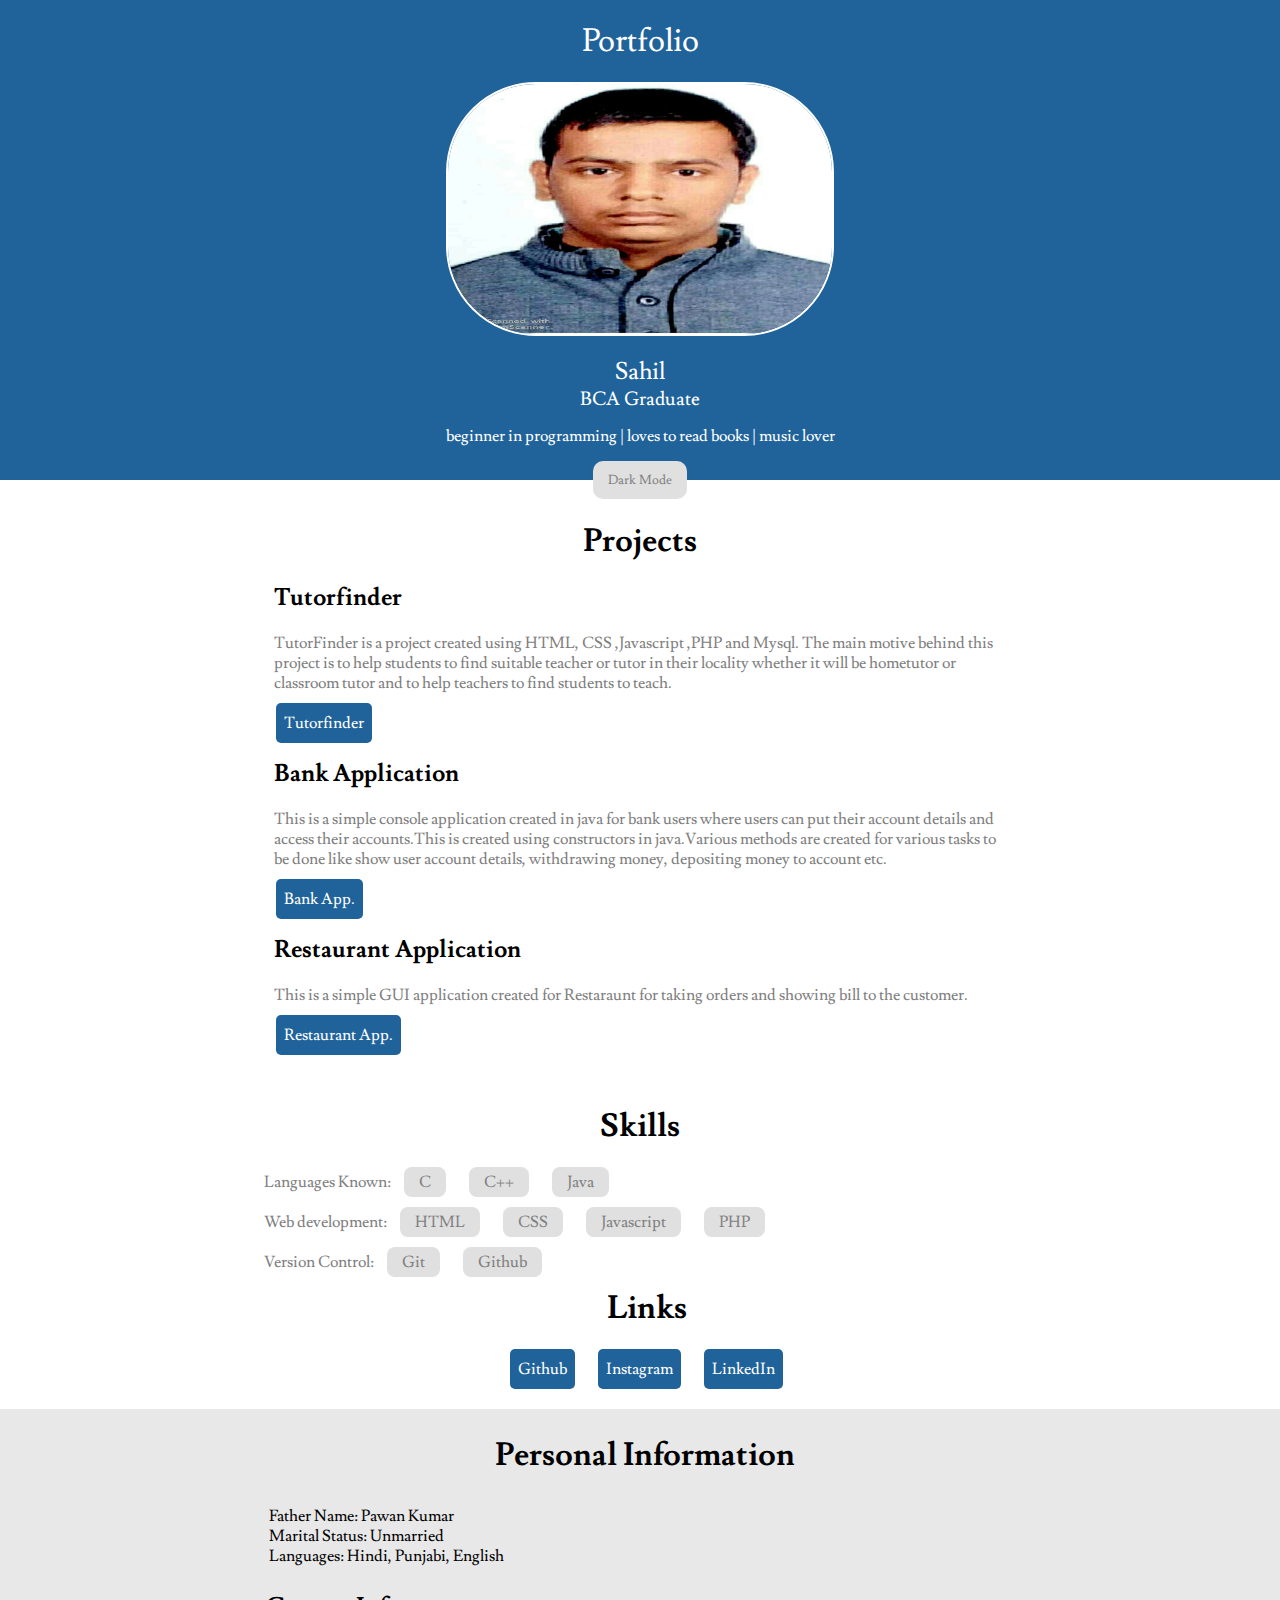
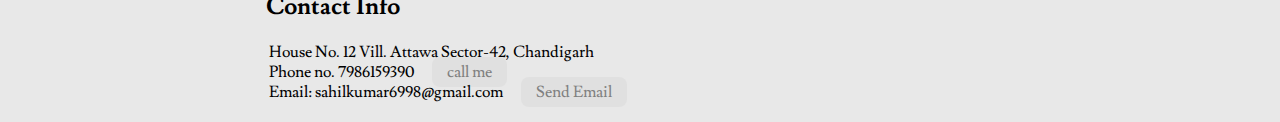
<file: index.html>
<!DOCTYPE html>
<html>
<head>
<title>My Portfolio</title>
<link rel="icon" type="image/jpeg href="./Photo.jpg">
<link rel="stylesheet" href="./style.css">
<link rel="preconnect" href="https://fonts.gstatic.com">
<link rel="preconnect" href="https://fonts.gstatic.com">
<link href="https://fonts.googleapis.com/css2?family=Great+Vibes&family=Lusitana&family=Playball&display=swap" rel="stylesheet">
<link href="https://maxcdn.bootstrapcdn.com/font-awesome/4.4.0/css/font-awesome.min.css" rel="stylesheet">
   
</head>
<body class="box">
<div class="banner">
<h1 class="firstH1">Portfolio</h1>
<div class="image">
<img class="mypic" src="Photo.jpg">
</div>
<div class="info">
<h2 class="firstH1">Sahil</h2>
<h3>BCA Graduate </h3>
<h4>beginner in programming | loves to read books | music lover</h4>
<button  id="switch">Dark Mode</button>
</div>

</div>
<div class="container">
<div class="projects-section">
<h1>Projects</h1>
<h2>Tutorfinder</h2>
<p>
TutorFinder is a project created using HTML, CSS ,Javascript ,PHP and Mysql. The main motive behind this project is to help students to find suitable teacher or tutor in their locality whether it will be hometutor or classroom tutor and to help teachers to find students to teach.
</p>
<a href="https://decrepit-slash.000webhostapp.com/index.html" target="_blank" >Tutorfinder</a>
<div class="project">
<h2>Bank Application</h2>
<p>
This is a simple console application created in java for bank users where users can put their account details and access their accounts.This is created using constructors in java.Various methods are created for various tasks to be done like show user account details, withdrawing money, depositing money to account etc.
</p>
<a href="https://github.com/iamsahil69/learning" target="_blank">Bank App.</a>
</div>
<div class="project">
<h2>Restaurant Application</h2>
<p>
This is a simple GUI application created for Restaraunt for taking orders and showing bill to the customer.
</p>
<a href="https://github.com/iamsahil69/learning" target="_blank" >Restaurant App.</a>
</div>
<!----<div class="project">
<h2>Students Result App</h2>
<p>
This is java file that will create result of 100 students automatically using random function and show the highest marks scored in each subject by students and their rollnos, it also shows the rollno and marks of overall topper...
</p>
<a href="https://github.com/iamsahil69/learning" target="_blank">Result App</a>
</div>---->
</div>
<div class="skills">
<h1>Skills</h1>
<p> Languages Known: 
<span>C</span>
<span>C++</span>
<span>Java</span>
</p>
<p>
Web development:
<span>HTML</span>
<span>CSS</span>
<span>Javascript</span>
<span>PHP</span>
</p>
<p>
Version Control:
<span>Git</span>
<span>Github</span>
</p>
</div>
<div class="links">
<h1>Links </h1>
 <a href="https://github.com/iamsahil69" target="_blank" >Github</a>

<a href="#" >Instagram</a>

<a href="https://www.linkedin.com/in/sahil-kumar-628211201" target="_blank" >LinkedIn</a>


</div>
</div>
<div class="personal-info">
<div class="container">
<h1 class="lasth1">Personal Information</h1>
<ul>
<li>Father Name: Pawan Kumar</li>
<li>Marital Status: Unmarried</li>
<li> Languages: Hindi, Punjabi, English</li>
</ul>
<h2 class="lasth2">Contact Info</h2>
<p class="lastParagraph">House No. 12 Vill. Attawa Sector-42, Chandigarh<br>
Phone no. 7986159390 <a href="tel: +91 7986159390">call me</a>
<br>
Email: sahilkumar6998@gmail.com
<a href = "mailto: sahilkumar6998@gmail.com">Send Email</a>
</p>
</div>
</div>
<script type="text/javascript" src="script.js"></script>
</body>
</html>
</file>
<file: style.css>
*{
padding: 0;
margin:0;
font-family: 'Great Vibes', cursive;
font-family: 'Great Vibes', cursive;
font-family: 'Lusitana', serif;
//font-family: 'Playball', cursive;
}
.banner{
color: white;
background-image: url('assets/images (1).jpeg');
background: #20639B;
//font-family: san-serif;
height: 480px;
font-weight:100;
}
.banner h1{
text-align: center;
padding: 20px 10px;

font-weight:100;
}
.banner h2{
font-weight: 500;
}
.mypic{
 width: 160px;
 height: 250px;
 border-radius:90px;
 //margin-left: 24%;
 border: 2px solid white;
 
 display: block;
 margin-left: auto;
 margin-right: auto;
 width: 30%;
 
}
.banner .info{
padding:20px 10px;
text-align: center;
}
.banner h3{
padding-bottom:10px;
font-weight:200;
}
.container{
margin-left:20%;
width: 60%;
margin-right:20%;
}
.banner h4{
text-align: center;
padding:5px 0px;
font-weight:100;
}
.banner button{
padding: 10px 15px;
margin: 10px 5px;
color: grey;
background: #E0E0E0;
outline: none;
border: none;
border-radius: 10px;
}
.projects-section{
padding:30px 10px;
}
.projects-section h1{
text-align: center;
padding: 10px 10px;
}
.projects-section h2{
padding: 10px 8px;
}
.projects-section p{
padding: 10px 8px;
color: grey;
margin-bottom: 10px;
}
.projects-section a{
text-decoration:none;
color:white;
background: #20639B;
padding:10px 8px;
margin: 15px 10px;
border-radius: 5px;
outline: none;
}
.project{
margin: 15px 0px;
}
.skills{

}
.skills h1{
padding: 10px 10px;
margin: 5px 5px;
text-align: center;
}
.skills p{
padding: 10px 8px;
color: grey;
font: san-serif;
font-size: 16px;
}
.skills span{
//color: #20639B;
color: grey;
padding: 5px 15px;
background: #E0E0E0;
border-radius: 8px;
margin: 5px 10px;
}

.links{
margin-left:13px;
margin-bottom:15px;
padding-bottom:15px;
text-align: center;
}
.links h1{
 padding: 5px 5px;
 color:grey:
 font-family: san-serif;
 text-align:center;
 margin-bottom: 25px;
}
.links p{
color: grey;
padding: 15px 8px;
font-family: san-serif;

}
.links a{
text-decoration:none;
color:white;
background: #20639B;
padding:10px 8px;
margin: 15px 10px;
border-radius: 5px;
outline: none;
}
.personal-info{
margin-top:15px;
 padding: 10px 5px;
 background: #E8E8E8;
 width:100%;
}
.personal-info h1{
padding:15px 5px;
text-align:center;
}
.personal-info ul{
padding: 15px 8px;
}
.personal-info li{
list-style: none;
}
.personal-info h2{
padding:10px 5px;
}
.personal-info p{
padding: 10px 8px;
}
.personal-info a{
color: grey;
padding: 5px 15px;
background: #E0E0E0;
border-radius: 8px;
margin: 5px 15px;
text-decoration:none;
}
</file>
